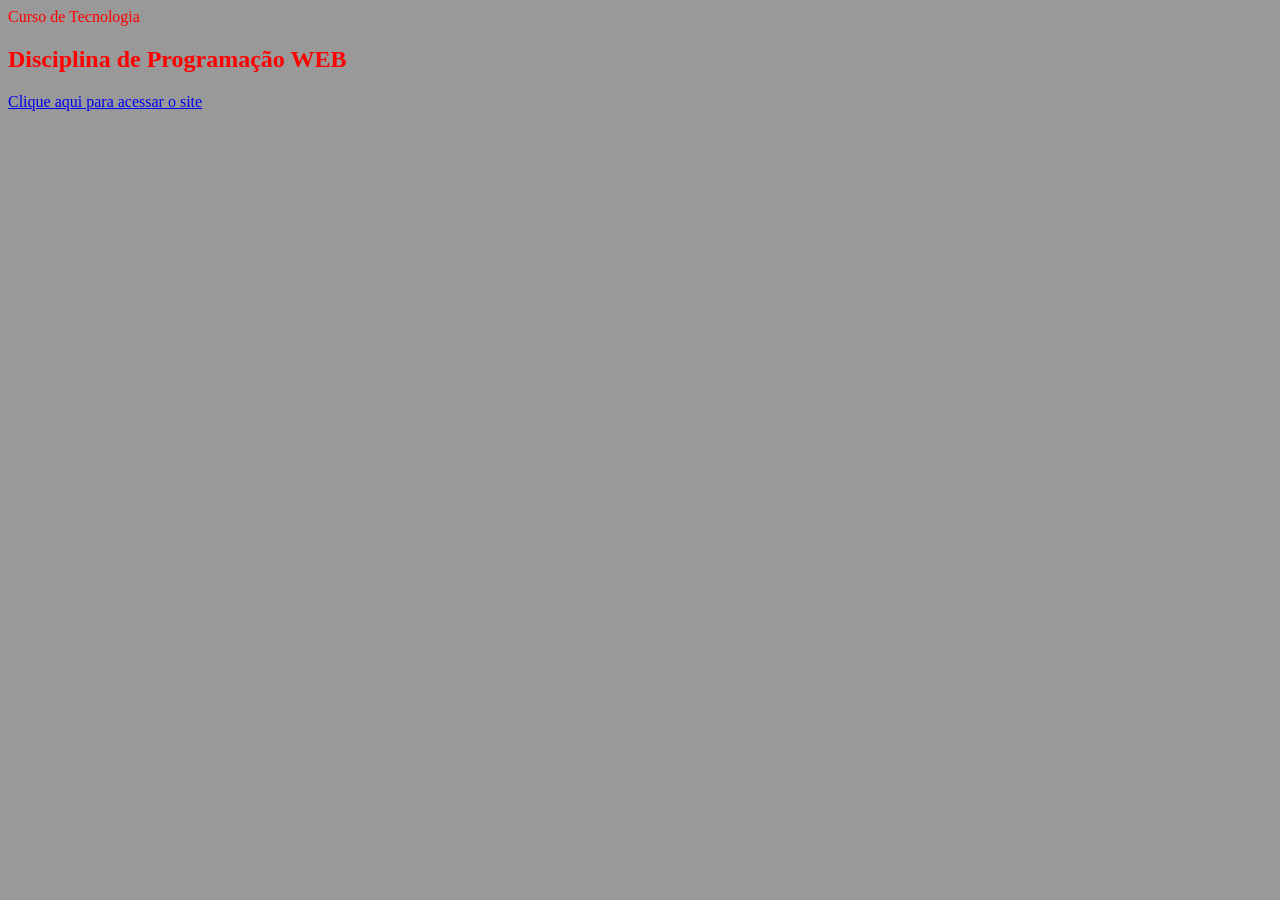
<file: 2026_2/Programacao_web/index.html>
<html>
<head>
	<title>Exemplo de uma Pagina HTML</title>
</head>
<body bgcolor ="#999" text='fff0000'>
	<h999>Curso de Tecnologia</h999>
	<h2>Disciplina de Programação WEB</h2>

	<p><a href=https://pklavc.github.io/ target="blank">Clique aqui para acessar o site</a>

<!body>
</html>
</file>
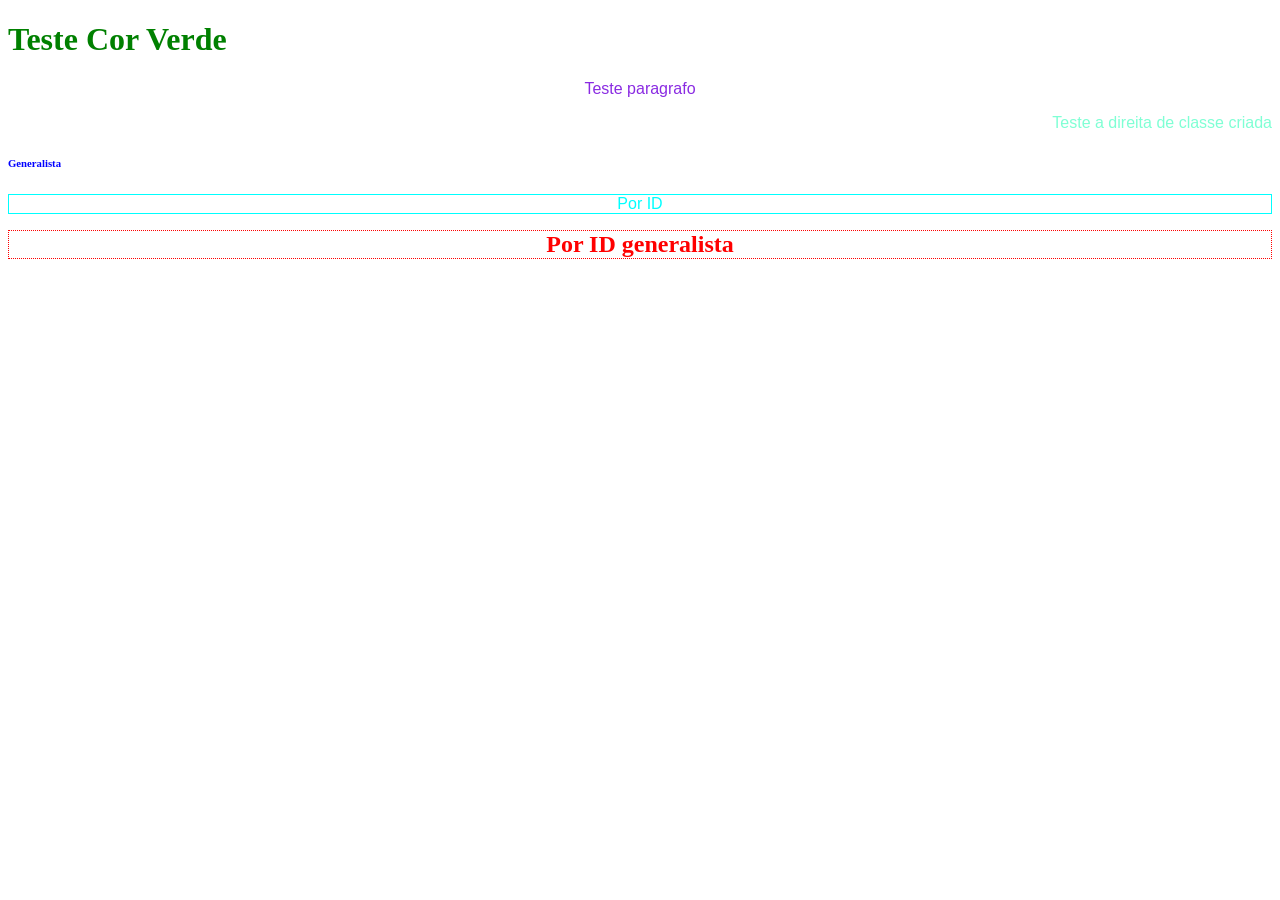
<file: 2026_1/Programacao_web/class/25_03/index.html>
<!DOCTYPE html>
<html lang="en">
    <head>
        <title>Aula 25/03</title>
        <meta charset="UTF-8">
        <meta name="viewport" content="width=devide-width,
        inicial-scale=1.0">
        <link rel="stylesheet" href="css/estilo.css"
        type="text/css">
    </head>
    <style type="text/css">
        h1,h2,h3 {color: green}
    </style>
    <body>
        <h1>Teste Cor Verde</h1>
        <p>Teste paragrafo</p>
        <p class="direita">Teste a direita de classe criada</p>
        <h6 class="generalista">Generalista</h6>
        <!-- Nao é uma boa pratica usar id duplicado-->
        <p id="identificacao">Por ID</p>
        <h1 id="bolinha">Por ID generalista</h1>
    </body>
</html>
</file>
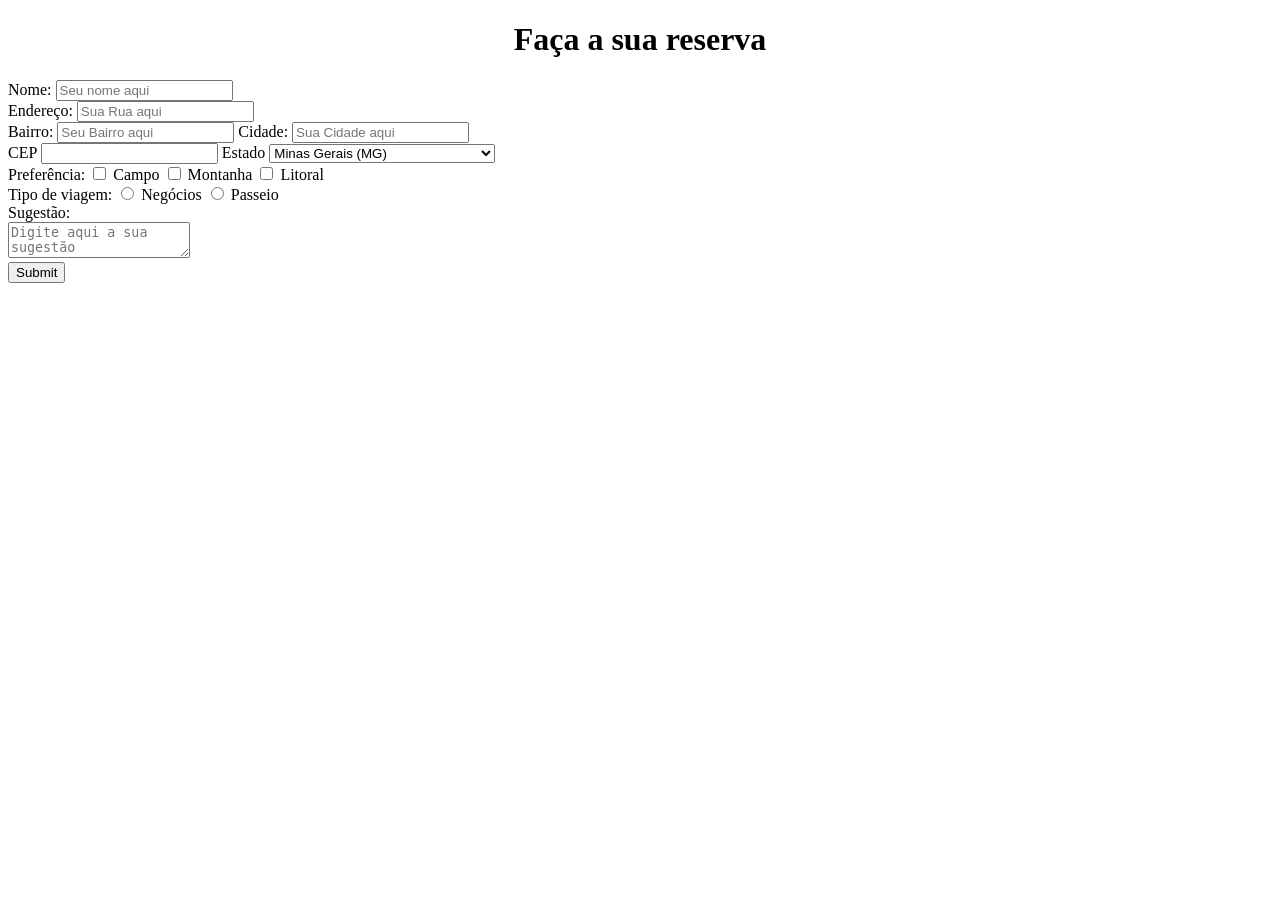
<file: 2026_2/Programacao_web/class/18_03/18_03.html>
<!DOCTYPE html>
<html>
    <head>
    </head>
    <body>
        <h1 style="text-align: center;"> Faça a sua reserva</h1>
        <form action="resposta.php" method="get">
            <label for="nome">Nome: </label>
            <input type="text" nome="nome" placeholder="Seu nome aqui">
            </br>
            <label for="endereco">Endereço: </label>
            <input type="text" nome="rua" placeholder="Sua Rua aqui">
            </br>
            <label for="bairro">Bairro: </label>
            <input type="text" nome="bairro" placeholder="Seu Bairro aqui">
            <label for="cidade">Cidade: </label>
            <input type="text" name="cidade" placeholder="Sua Cidade aqui">
            </br>   
            <label type="cep">CEP</label>
            <input type="number" name="cep" value="Seu Cep" max="9999999">  
            <label for="estado">Estado</label>
            <select name="estado">
                <option value="1">Acre (AC)</option>
                <option value="2">Alagoas (AL)</option>
                <option value="3">Amapá (AP)</option>
                <option value="4">Amazonas (AM)</option>
                <option value="5">Bahia (BA)</option>
                <option value="6">Ceará (CE)</option>
                <option value="7">Espírito Santo (ES)</option>
                <option value="8">Goiás (GO) e Distrito Federal (DF)</option>
                <option value="9">Maranhão (MA)</option>
                <option value="10">Mato Grosso (MT)</option>
                <option value="11">Mato Grosso do Sul (MS)</option>
                <option value="12" selected>Minas Gerais (MG)</option>
                <option value="13">Pará (PA)</option>
                <option value="14">Paraíba (PB)</option>
                <option value="15">Paraná (PR)</option>
                <option value="16">Pernambuco (PE)</option>
                <option value="17">Piauí (PI)</option>
                <option value="18">Rio de Janeiro (RJ)</option>
                <option value="19">Rio Grande do Norte (RN)</option>
                <option value="20">Rio Grande do Sul (RS)</option>
                <option value="21">Rondônia (RO)</option>
                <option value="22">Roraima (RR)</option>
                <option value="23">Santa Catarina (SC)</option>
                <option value="24">São Paulo (SP)</option>
                <option value="25">Sergipe (SE)</option>
                <option value="26">Tocantins (TO)</option>
            </select>
            </br>
            <label for="preferencia">Preferência: </label>
            <input type="checkbox"> Campo
            <input type="checkbox"> Montanha
            <input type="checkbox"> Litoral
            </br>
            <label for="tipo_viagem">Tipo de viagem: </label>
            <input type="radio"> Negócios
            <input type="radio"> Passeio
            </br>
            <label for="sugestao">Sugestão: </label></br>
            <textarea name="sugestao" placeholder="Digite aqui a sua sugestão"></textarea>
            </br>
            <input type="submit" name="enviar">
        </form>
    </body>
</html>
</file>
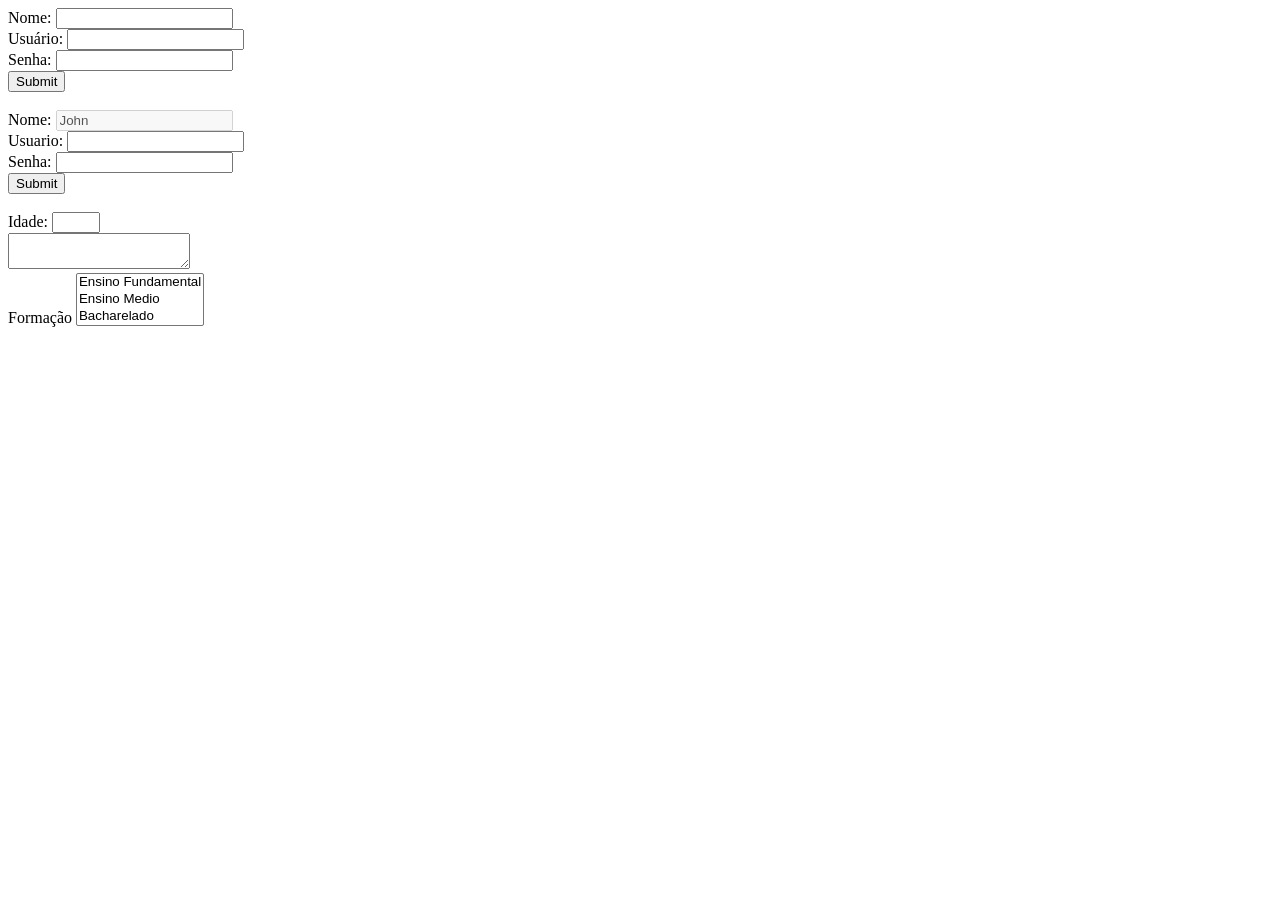
<file: 2026_2/Programacao_web/class/18_03/formulario.html>
<!DOCTYPE html>
<html>
    <head>


    </head>
    <body>
        <!-- get - dado na url -->
        <form action="resposta.php" method="get">
            Nome:
            <input type="text" name="nome" /></br>
            Usuário:
            <input type="text" name="usuario" /></br>  
            Senha:
            <input type="password" name="senha" /></br>  
            <input type="submit" name="Enviar" /></br>  
        </form>
        </br>
        <form action="resposta.php" method="post">
            <label for="name">
                Nome:
            </label>
            <input type="text" name="nome" readonly disabled value="John"/></br>
            <label for="usuario">
                Usuario:
            </label>
            <input type="text" name="usuario" /></br>  
            Senha:
            <input type="password" name="senha" /></br>  
            <input type="submit" name="Enviar" /></br>  
        </form>
        </br>
        <form action="resposta.php" method="post">
            <label for="name">
                Idade:
            </label>
            <input type="number" name="idade" min="18" max="90"/></br>
            <textarea id="observacao" name="Observação"></textarea></br>
            <label for="formacao">Formação</label>
            <select name="formaçao" size="3">
                <option value="1">Ensino Fundamental</option>
                <option value="2">Ensino Medio</option>
                <option value="3">Bacharelado</option>
            </select>
        </form>
    </body>
</html>
</file>
<file: 2026_1/Programacao_web/class/25_03/css/estilo.css>
p {
    text-align: center;
    font-family: Arial, Helvetica, sans-serif; 
    color: blueviolet;
}
p.direita {
    text-align: right;
    color: aquamarine;
}
.generalista {
    color: blue;
}
p#identificacao {
    color: aqua;
    text-align: center;
    border-style: solid;
    border-width: 1px;
}
#bolinha {
    color: red;
    text-align: center;
    border-style: dotted;
    border-width: 1px;
    font-size: x-large;
}
</file>
